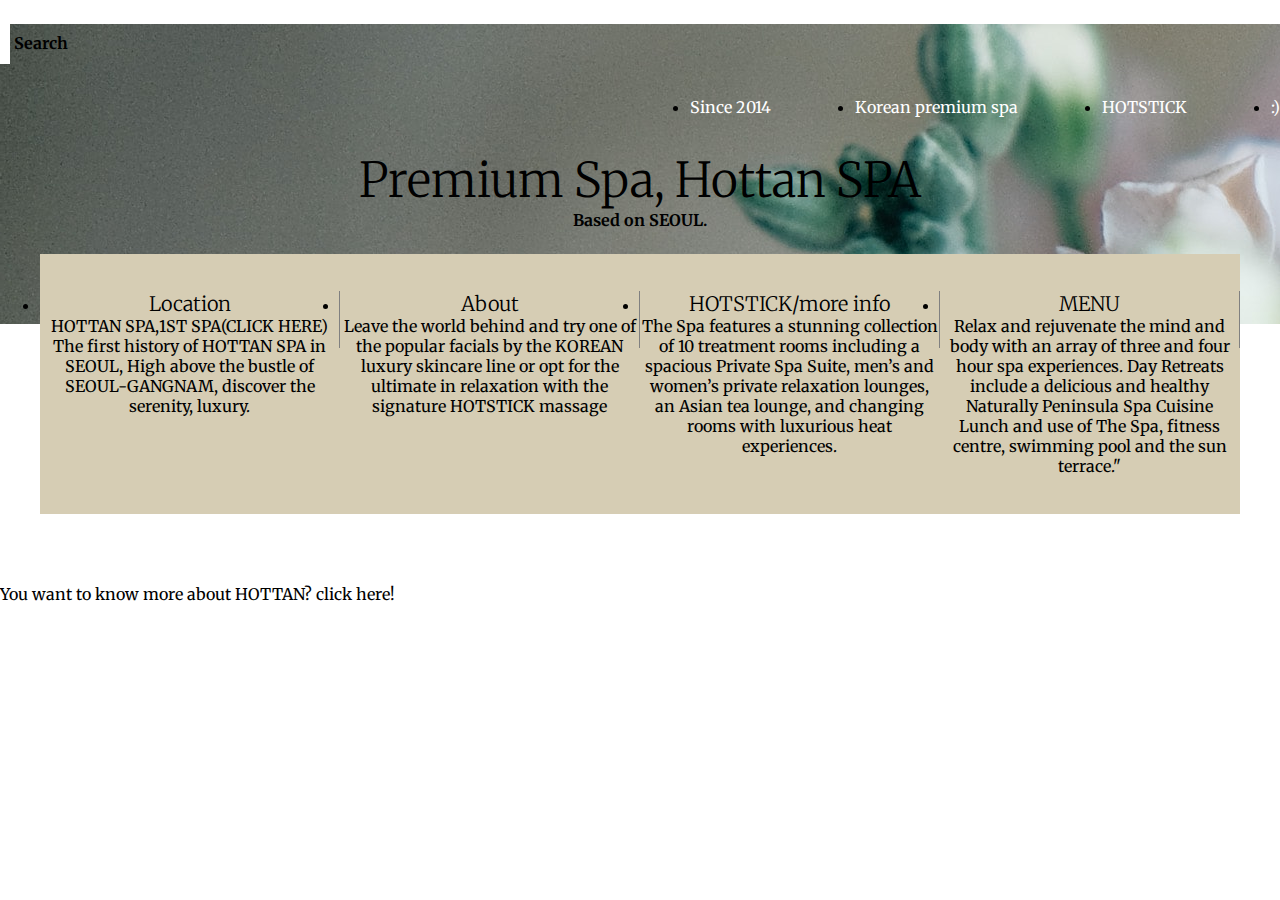
<file: HOTTAN/index.html>
<!DOCTYPE html>
<html  lang="ko">
	<head>
		<link href="https://fonts.googleapis.com/css2?family=Merriweather:wght@300&family=Playfair+Display:ital@1&display=swap" rel="stylesheet">
		<link rel="stylesheet" type="text/css" href="style.css">
		<title>HOTTAN 1ST PAGE</title>
	</head>
	<body>
		<div class="wrap">
			<div class="intro_bg">
				<div class="headr"> 
					<div class="searchArea">
						<form>
							<input type="search" placeholder="Search">
							<span>Search</span>
						</form>
				</div>
				<ul class="nav">
					<li><a href="#">Since 2014</a></li>
					<li><a href="#">Korean premium spa</a></li>
					<li><a href="#">HOTSTICK</a></li>
					<li><a href="#">:)</a></li>
				</ul>
			</div>
			<div class="intro_text">
				<h1> Premium Spa, Hottan SPA</h1>
				<h4 class="contents">Based on SEOUL.</h4>
			</div>
		</div>
	    </div>
	    <!-- intro end-->
	    <ul class="amount">
	    	<li>
	    	<div>
	    		<div class="contents1">Location</div>
	    		<a href="https://map.naver.com/v5/search/%ED%95%AB%ED%83%84%EC%8A%A4%ED%8C%8C/place/36667981?placePath=%3Fentry=pll%26from=nx%26fromNxList=true&c=14137741.8535720,4510029.3338683,15,0,0,0,dh">HOTTAN SPA,1ST SPA(CLICK HERE)</a>
	    		<div class="result">The first history of HOTTAN SPA in SEOUL, High above the bustle of SEOUL-GANGNAM, discover the serenity, luxury.</div>
	    	</div>
	    	</li>
	    	<li>
	    	<div>
	    		<div class="contents1">About</div>
	    		<div class= "result">Leave the world behind and try one of the popular facials by the KOREAN luxury skincare line  or opt for the ultimate in relaxation with the signature HOTSTICK massage</div>
	    	</div>
	    	</li>
	    	<li>
	    	<div>
	    		<div class="contents1">HOTSTICK/more info</div>
	    		<div class="result">The Spa features a stunning collection of 10 treatment rooms including a spacious Private Spa Suite, men’s and women’s private relaxation lounges, an Asian tea lounge, and changing rooms with luxurious heat experiences.</div>
	    	</div>
	    	</li>
	    	<li>
	    		<div>
	    			<div class="contents1">MENU</div>
	    			<div class="result">Relax and rejuvenate the mind and body with an array of three and four hour spa experiences. Day Retreats include a delicious and healthy Naturally Peninsula Spa Cuisine Lunch and use of The Spa, fitness centre, swimming pool and the sun terrace."</div>
	    	</div>
	    </li>

	    </ul>
	    </div>
	   <p> 
	   	<a href="hottanSecond.html">You want to know more about HOTTAN? click here!</a>
	   </p>
	</body>
</html>
</file>
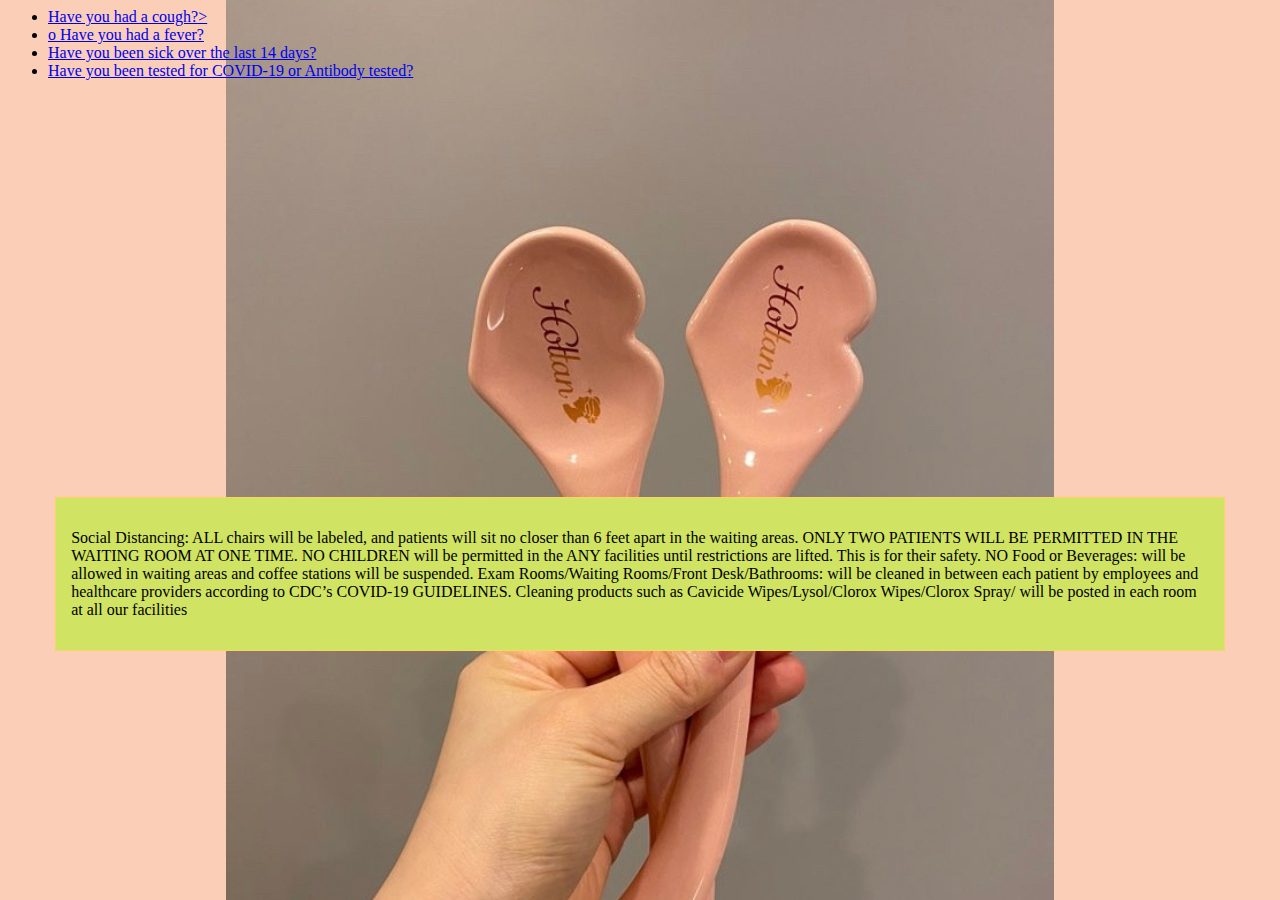
<file: HOTTAN/hottanLast.html>
<html>
<head>
	<title>COVID-19 guid line</title>
	<meta charset="utf-8">

	<style>
		body{
			
			background-image: url("hotstick.jpg");
			background-repeat:no-repeat;
			background-position:center top;
			background-color:#FACEB7;
		}

	
		.adtext{
			width:90%;
			background-color: #D0E362;
			border:1px solid #FAD45F ;
			padding:15px;
			margin:auto;
			margin-top:33%;
			

		}

	</style>
	</head>
	<body>
		<ul class="icons">
					<li><a href="#">Have you had a cough?></a></li>
					<li><a href="#">o Have you had a fever?</a></li>
					<li><a href="#">Have you been sick over the last 14 days?</a></li>
					<li><a href="#"> Have you been tested for COVID-19 or Antibody tested?</a></li>
				</ul>

	<div class="adtext">
			<p>Social Distancing: ALL chairs will be labeled, and patients will sit no closer than 6 feet apart in the waiting areas. ONLY TWO PATIENTS WILL BE PERMITTED IN THE WAITING ROOM AT ONE TIME. NO CHILDREN will be permitted in the ANY facilities until restrictions are lifted. This is for their safety. NO Food or Beverages: will be allowed in waiting areas and coffee stations will be suspended. Exam Rooms/Waiting Rooms/Front Desk/Bathrooms: will be cleaned in between each patient by employees and healthcare providers according to CDC’s COVID-19 GUIDELINES. Cleaning products such as Cavicide Wipes/Lysol/Clorox Wipes/Clorox Spray/ will be posted in each room at all our facilities
			
		</p>
	</body>
</file>
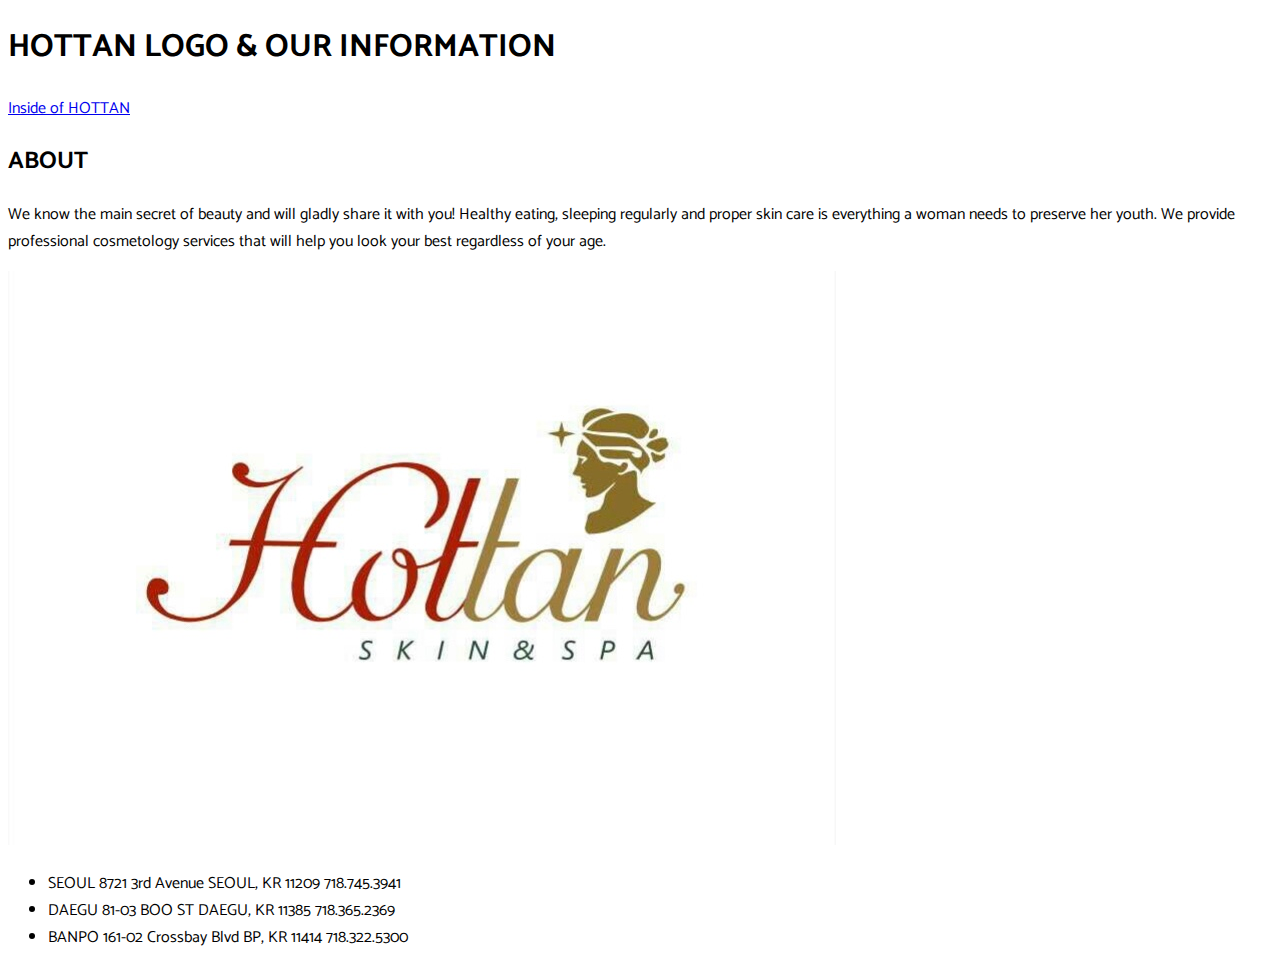
<file: HOTTAN/hottanSecond.html>
<!DOCTYPE html>
<html lang="mp">
<head>
	<title>About more HOTTAN</title>
<link href="https://fonts.googleapis.com/css2?family=Catamaran:wght@300&family=Macondo&family=Merriweather:ital@0;1&family=Slabo+27px&display=swap" rel="stylesheet"> 
<link rel="stylesheet" type="text/css" href="second.css">
</head>
<body>	
	<h1>HOTTAN LOGO & OUR INFORMATION</h1>
	<p> 
	   	<a href=hottanThird.html>Inside of HOTTAN</a>
	   </p>
		<h2>ABOUT</h2>
		<p>
			We know the main secret of beauty and will gladly share it with you! Healthy eating, sleeping regularly and proper skin care is everything a woman needs to preserve her youth. We provide professional cosmetology services that will help you look your best regardless of your age.
		</p>
		<img src="logo.jpg">
		<ul class="icons">
			<li>SEOUL
			8721 3rd Avenue
			SEOUL, KR 11209
			718.745.3941 </li>
			<li>DAEGU
				81-03 BOO ST
				DAEGU, KR 11385
				718.365.2369</li>
			<li>BANPO
				161-02 Crossbay Blvd
				BP, KR 11414
				718.322.5300</li>
		</ul>
	


	</div>






</div>
</body>


</html>
</file>
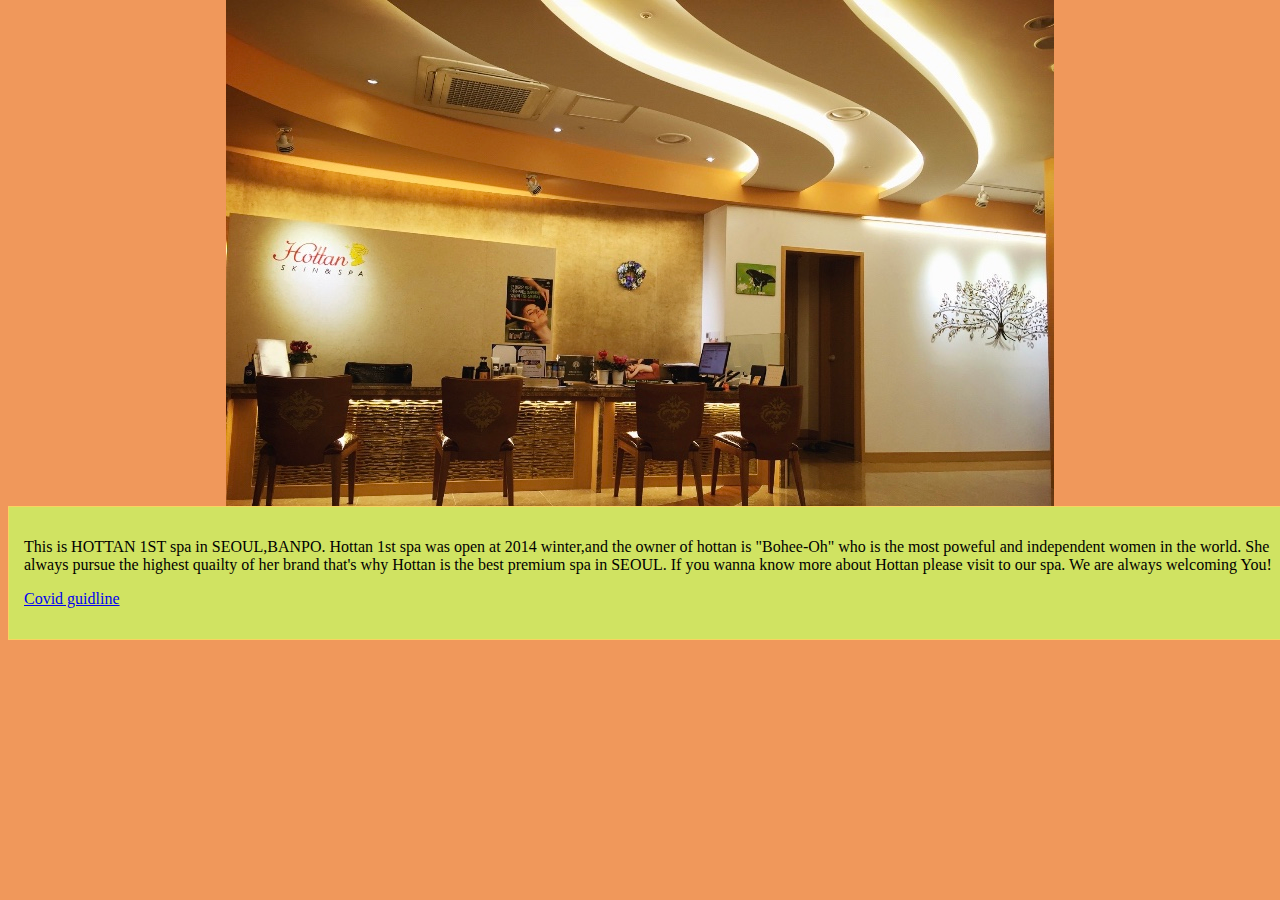
<file: HOTTAN/hottanThird.html>
<html>
<head>
	<title>Inside of HOTTAN</title>
	<meta charset="utf-8">

	<style>
		body{
			
			background-image: url("inside.jpg");
			background-repeat:no-repeat;
			background-position:center top;
			background-color: #F0985B;
		}

	
		.adtext{
			width:100%;
			background-color: #D0E362;
			border:1px solid #FAD45F ;
			padding:15px;
			margin:auto;
			margin-top:40%;
			

		}

	</style>
	</head>



<body>

		<div class="adtext">
			<p>This is HOTTAN 1ST spa in SEOUL,BANPO.
			Hottan 1st spa was open at 2014 winter,and the owner of hottan is "Bohee-Oh" who is the most poweful and independent women in the world.
			She always pursue the highest quailty of her brand that's why Hottan is the best premium spa in SEOUL.
			If you wanna know more about Hottan please visit to our spa.
			We are always welcoming You!
			
		</p>
		<p>
		<a href=hottanLast.html>Covid  guidline</a>

		 </p>
	</div>
		</body>











</html>
</file>
<file: HOTTAN/style.css>
*{	
				
				font-family: 'Merriweather', serif;
				list-style: :none;
				text-decoration:none;
				border-collapse:collapse;
				margin:0px;
				padding:0px;
				color:#000
			}
			.intro_bg{
				background-image: url(flower.jpg);
				width:100%;
				height:300px;
			}

			h1{
				font-size: 48px;
				font-weight: 100;
			}	
			.contents1{
				font-size:20px;
				font-weight: lighter;
			}
			.header{
				display:flex;
				width:1280px;
				margin:auto;
				height:86px;
			}
			.searchArea{
				width:300px;
				height:40px;
				border-radius: 5px;
				margin-top:24px;
			}
			.searchArea form>input{
				border:none;
				width:0px;
				height:40px;
				background:rgba(0,0,0,0,0);
				color:#fff;
				padding-left:10px;
			}
			.searchArea>form>span{
				width:40px
				color:#fff;
				font-weight: bold;
				cursor:pointer;
			}
			.nav{
				display:flex;
				justify-content: flex-end;
				width:calc(1280px-300px);
				line-height: 86px;
				}

			.nav >li{

				margin-left:84px;
			}

			.nav>li>a{
				color:#fff;
			}
			.amount{
				position:relative;
				top:-70px;
				display:flex;
				width:1200px;
				height: 260px;
				background:#D6CDB4;
				margin:auto;
			}
			
			.amount>li{
				flex:1;
				height:132px;
				background:#D6CDB4;
			}
			.amount>li>div {
				text-align:center;
				border-right:1px solid gray;
				margin-top:37px;
				height:57px;
			}
			
			.intro_text{
				width:100%;
				margin: auto;
				text-align: center;
			}

			.intro_text> h1
			.intro_text>h4{
				color:#fff;
			}
</file>
<file: HOTTAN/second.css>
*{	
				
				font-family: 'Catamaran', sans-serif;
				}

.main_text0{
	width:80%;
	height:681px;
	margin-top:132px;
	background:#f1f2f3;
}
</file>
